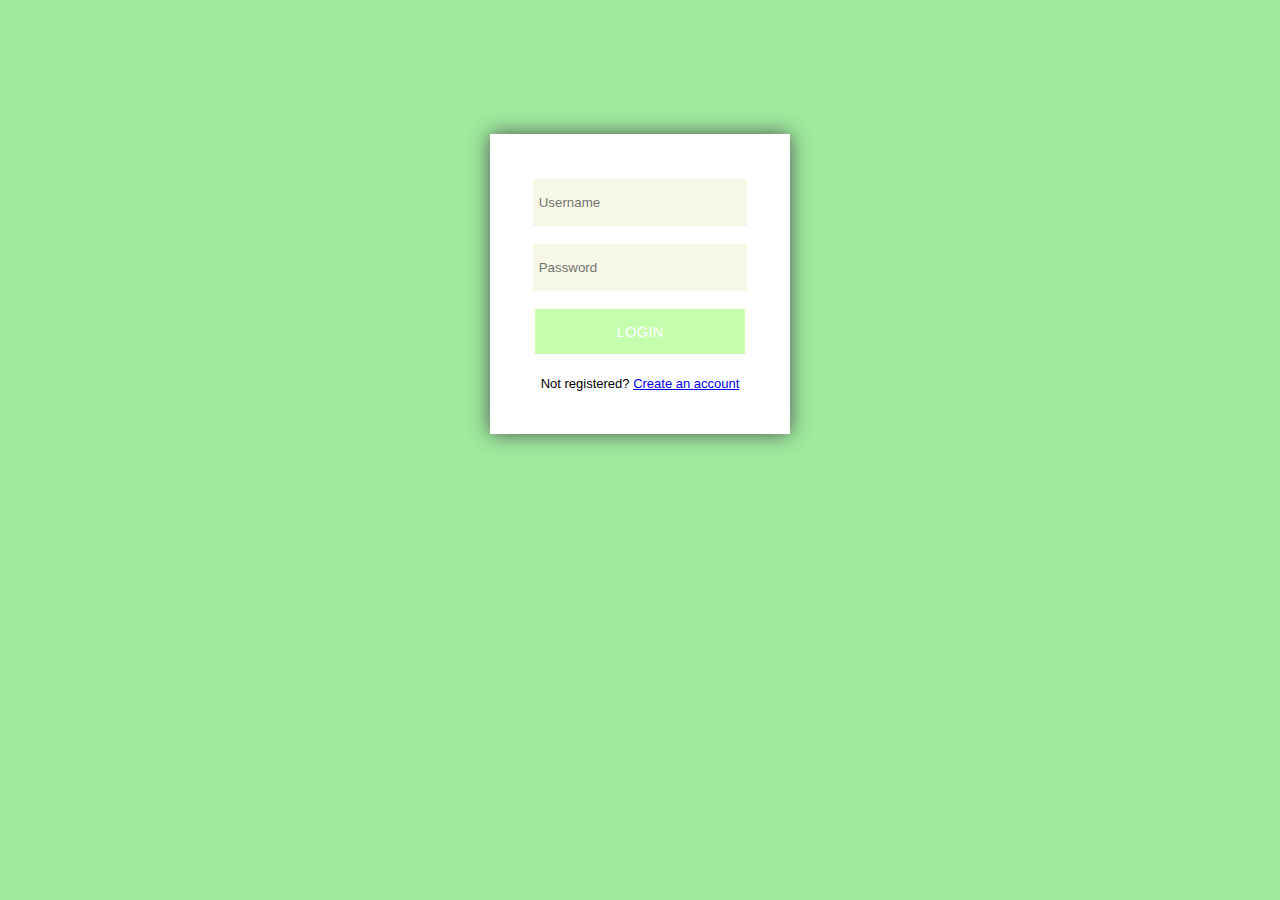
<file: index.html>
<!DOCTYPE html>
<html lang="en">
<head>
    <meta charset="UTF-8">
    <meta http-equiv="X-UA-Compatible" content="IE=edge">
    <meta name="viewport" content="width=device-width, initial-scale=1.0">
    <link rel="stylesheet" href="css/style.css">
    <title>Login</title>
</head>
<body>
    <div class="login">
        <input class="user" type="text" placeholder=" Username">
        <br>
        <input type="password" placeholder=" Password">
        <br>
        <button class="btn">LOGIN</button>
        <br>
        <p>Not registered? <a href="https://shopee.vn/buyer/signup?next=https%3A%2F%2Fshopee.vn%2Fuser%2Fpurchase%2Forder%2F134301479242025%2F%3Fshopid%3D523031199%26smtt%3D580.905474256.7%26stm_medium%3Dreferral%26stm_source%3Drw">Create an account</a></p> 
    </div>
</body>
</html>
</file>
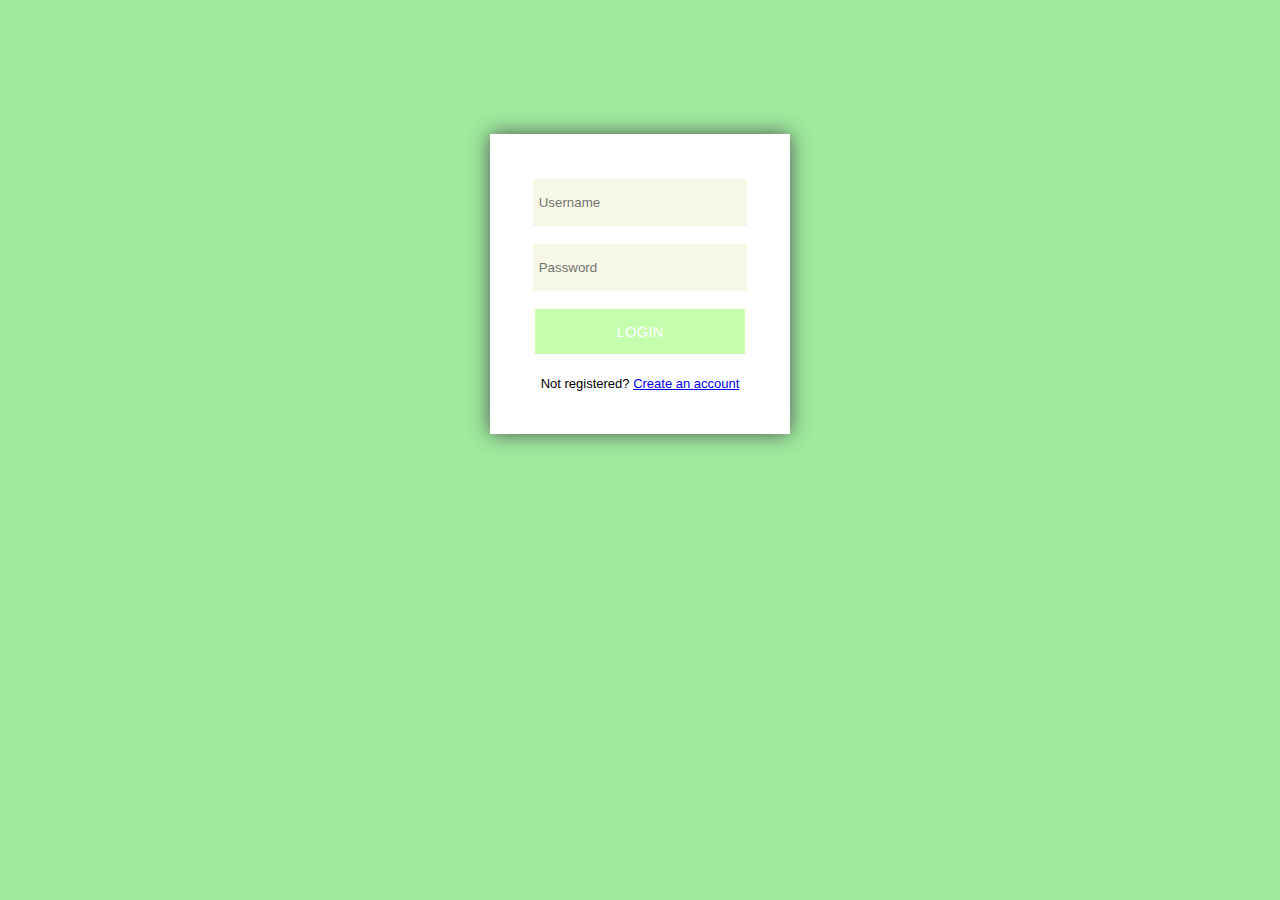
<file: LoginForm/index.html>
<!DOCTYPE html>
<html lang="en">
<head>
    <meta charset="UTF-8">
    <meta http-equiv="X-UA-Compatible" content="IE=edge">
    <meta name="viewport" content="width=device-width, initial-scale=1.0">
    <link rel="stylesheet" href="css/style.css">
    <title>Login</title>
</head>
<body>
    <div class="login">
        <input class="user" type="text" placeholder=" Username">
        <br>
        <input type="password" placeholder=" Password">
        <br>
        <button class="btn">LOGIN</button>
        <br>
        <p>Not registered? <a href="index.html">Create an account</a></p> 
    </div>
</body>
</html>
</file>
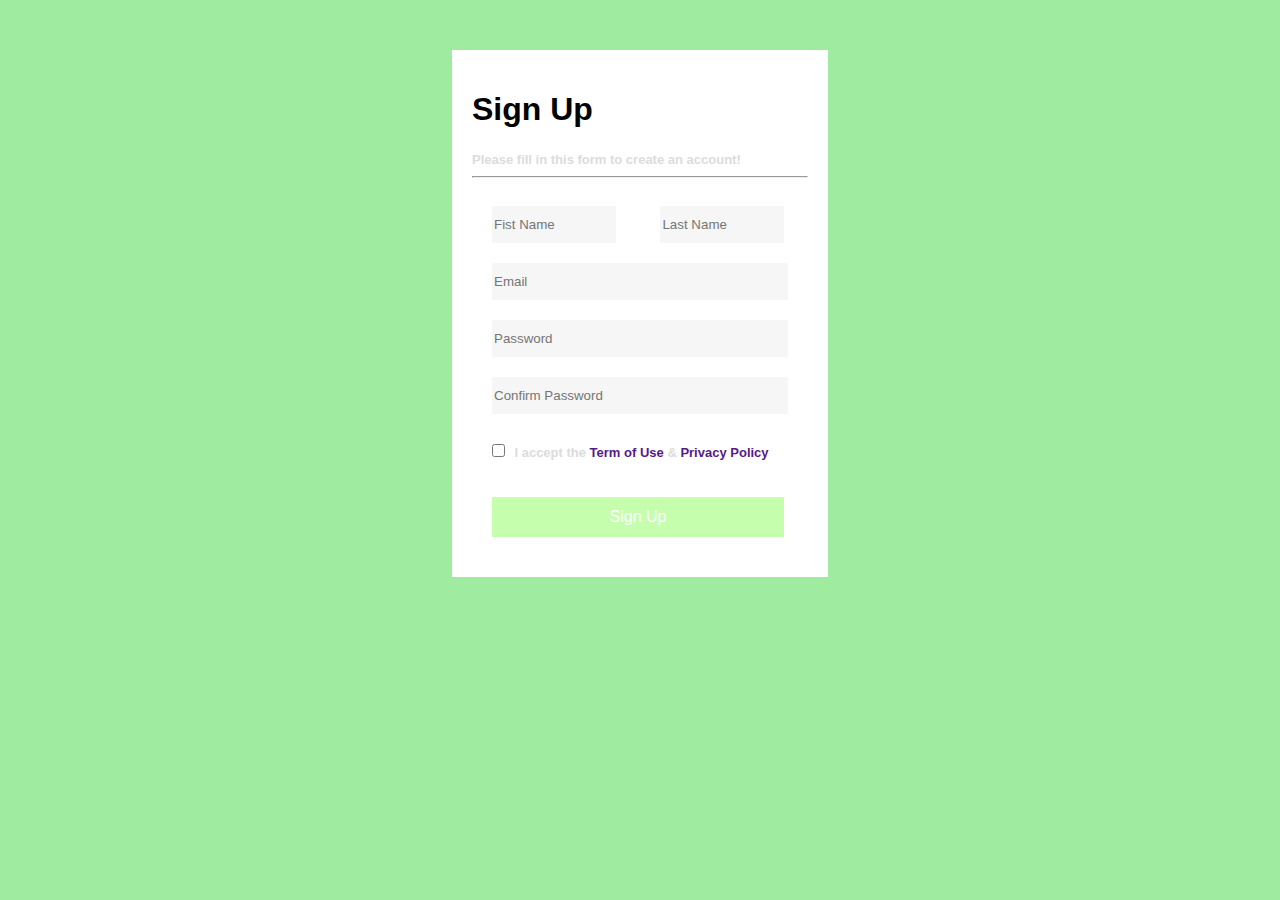
<file: LogonForm/index.html>
<!DOCTYPE html>
<html lang="en">
<head>
    <meta charset="UTF-8">
    <meta http-equiv="X-UA-Compatible" content="IE=edge">
    <meta name="viewport" content="width=device-width, initial-scale=1.0">
    <link rel="stylesheet" href="/LogonForm/css/style.css">
    <title>Log on</title>
</head>
<body>
    <div class="dad">
        <div class="signup">
            <h1>Sign Up</h1>
            <label>Please fill in this form to create an account!</label>
            <hr>
                <input id="firstname" type="text" placeholder="Fist Name">
                <input id="lastname" type="text" placeholder="Last Name"><br>
                <input id="email" type="text" placeholder="Email"><br>
                <input id="pw" type="password" placeholder="Password"><br>
                <input id="confirmpw" type="password" placeholder="Confirm Password"><br>
                <input type="checkbox" name="" id="checkbox"> <label>I accept the <a href="">Term of Use</a> & <a href="">Privacy Policy</a></label><br>
                <button id="btn">Sign Up</button><br>
        </div>
    </div>
</body>
</html>
</file>
<file: css/style.css>
body {
    background-color: rgb(159, 235, 159);
    display: flex;
    justify-content: center;
}

.login {
    text-align: center;
    margin-top: 10%;
    padding: auto;
    background-color: white;
    width: 300px;
    height: 300px;
    box-shadow: 0 0 20px rgb(82, 82, 82);
}
.user {
    margin-top: 15%;
}
input {
    border: none;
    background-color: rgb(247, 247, 229);
}
input, .btn {
    border: none;
    width: 70%;
    height: 15%;
    margin: 3%;
}
.btn {
    color: white;
    font-size: 15px;
    background-color: rgb(197, 255, 174);
    cursor: pointer;
}
.btn:hover{
    background-color: rgb(153, 255, 112);
}
p {
    text-decoration: none;
    font-family: Arial, Helvetica, sans-serif;
    font-size: small;
}
</file>
<file: LoginForm/css/style.css>
body {
    background-color: rgb(159, 235, 159);
    display: flex;
    justify-content: center;
}

.login {
    text-align: center;
    margin-top: 10%;
    padding: auto;
    background-color: white;
    width: 300px;
    height: 300px;
    box-shadow: 0 0 20px rgb(82, 82, 82);
}
.user {
    margin-top: 15%;
}
input {
    border: none;
    background-color: rgb(247, 247, 229);
}
input, .btn {
    border: none;
    width: 70%;
    height: 15%;
    margin: 3%;
}
.btn {
    color: white;
    font-size: 15px;
    background-color: rgb(197, 255, 174);
    cursor: pointer;
}
.btn:hover{
    background-color: rgb(153, 255, 112);
}
p {
    text-decoration: none;
    font-family: Arial, Helvetica, sans-serif;
    font-size: small;
}
</file>
<file: LogonForm/css/style.css>
body {
    background-color: rgb(159, 235, 159);
    font-family: sans-serif;
}
.dad {
    width: fit-content;
    height: fit-content;
    margin: 50px auto;
    padding: 20px;
    background-color: white;
}
.signup {
    background-color: white;
    margin: auto;
    width: fit-content;
    height: fit-content;
}
label {
    color: gainsboro;
}
#firstname, #lastname {
    width: 120px;
    height: 35px;
    margin: 20px 20px 10px;
    border: none;
    background-color: rgb(246, 246, 246);
}
#email, #pw, #confirmpw {
    width: 292px;
    height: 35px;
    margin: 10px 20px 10px;
    border: none;
    background-color: rgb(246, 246, 246);
}
#checkbox {
    margin: 20px 5px 20px 20px;
    cursor: pointer;
}
#btn {
    margin: 20px;
    width: 292px;
    height: 40px;
    background-color: rgb(197, 255, 174);
    border: none;
    color: white;
    font-size: medium;
    cursor: url("https://cdn-icons-png.flaticon.com/128/3119/3119214.png"), auto;
    
}
#btn:hover {
    background-color: rgb(153, 255, 112);
}
a {
    text-decoration: none;
    font-size: small;
    font-weight: bold;
}
label {
    font-size: small;
    font-weight: bold;
}
</file>
